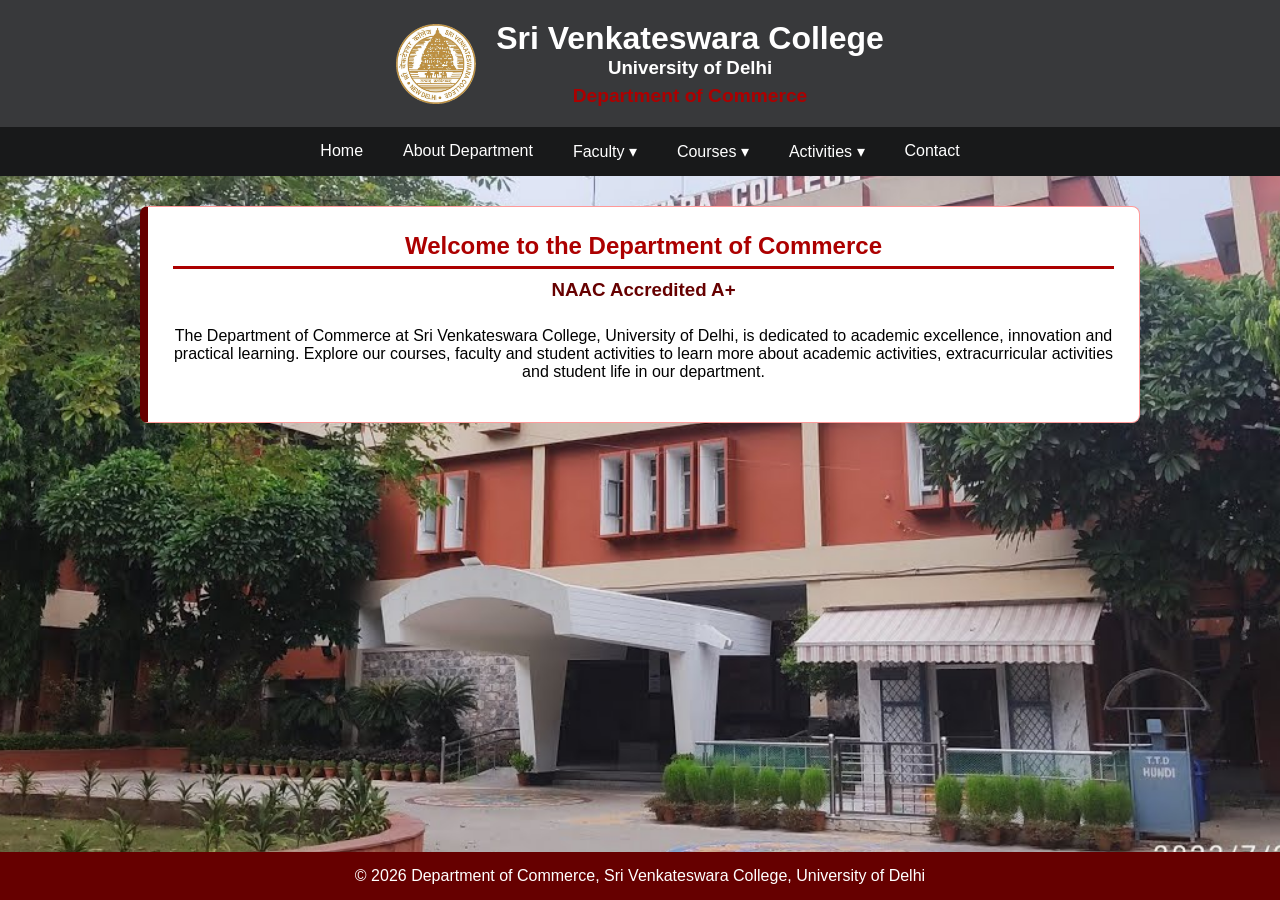
<file: index.html>
<!DOCTYPE html>
<html lang="en">
<head>
    <meta charset="UTF-8">
    <meta name="viewport" content="width=device-width, initial-scale=1.0">
    <title>Department of Commerce | Sri Venkateswara College</title>
    <link rel="stylesheet" href="style.css">
</head>
<body>

    <header id="site-header">
        <img src="logo.png" alt="College Logo" width="80" height="80">
        <div class="header-text">
            <h1>Sri Venkateswara College</h1>
            <h3>University of Delhi</h3>
            <p class="dept-name">Department of Commerce</p>
        </div>
    </header>

    <nav id="navbar">
        <ul class="menu">
            <li><a href="home.html">Home</a></li>
            <li><a href="about.html">About Department</a></li>

            <li class="dropdown">
                <a href="faculty.html">Faculty &#9662;</a>
                <ul class="dropdown-content">
                    <li><a href="faculty.html">Teacher-In-Charge (TIC)</a></li>
                    <li><a href="faculty.html">Professors</a></li>
                    <li><a href="faculty.html">Associate Professors</a></li>
                    <li><a href="faculty.html">Assistant Professors</a></li>
                </ul>
            </li>

            <li class="dropdown">
                <a href="courses.html">Courses &#9662;</a>
                <ul class="dropdown-content">
                    <li><a href="courses.html">Undergraduate</a></li>
                    <li><a href="courses.html">Postgraduate</a></li>
                </ul>
            </li>

            <li class="dropdown">
                <a href="activities.html">Activities &#9662;</a>
                <ul class="dropdown-content">
                    <li><a href="activities.html">Seminars</a></li>
                    <li><a href="activities.html">Workshops</a></li>
                    <li><a href="activities.html">Events</a></li>
                </ul>
            </li>

            <li><a href="contact.html">Contact</a></li>
        </ul>
    </nav>

    <section id="home" class="section hero">
        <h2>Welcome to the Department of Commerce</h2>
        <h3>NAAC Accredited A+</h3>
        <p>
            The Department of Commerce at Sri Venkateswara College, University of Delhi,
            is dedicated to academic excellence, innovation and practical learning. Explore our
            courses, faculty and student activities to learn more about academic activities, extracurricular activities and student life in our department.
        </p>
    </section>

    <footer id="site-footer">
        <p>&copy; 2026 Department of Commerce, Sri Venkateswara College, University of Delhi</p>
    </footer>

</body>
</html>
</file>
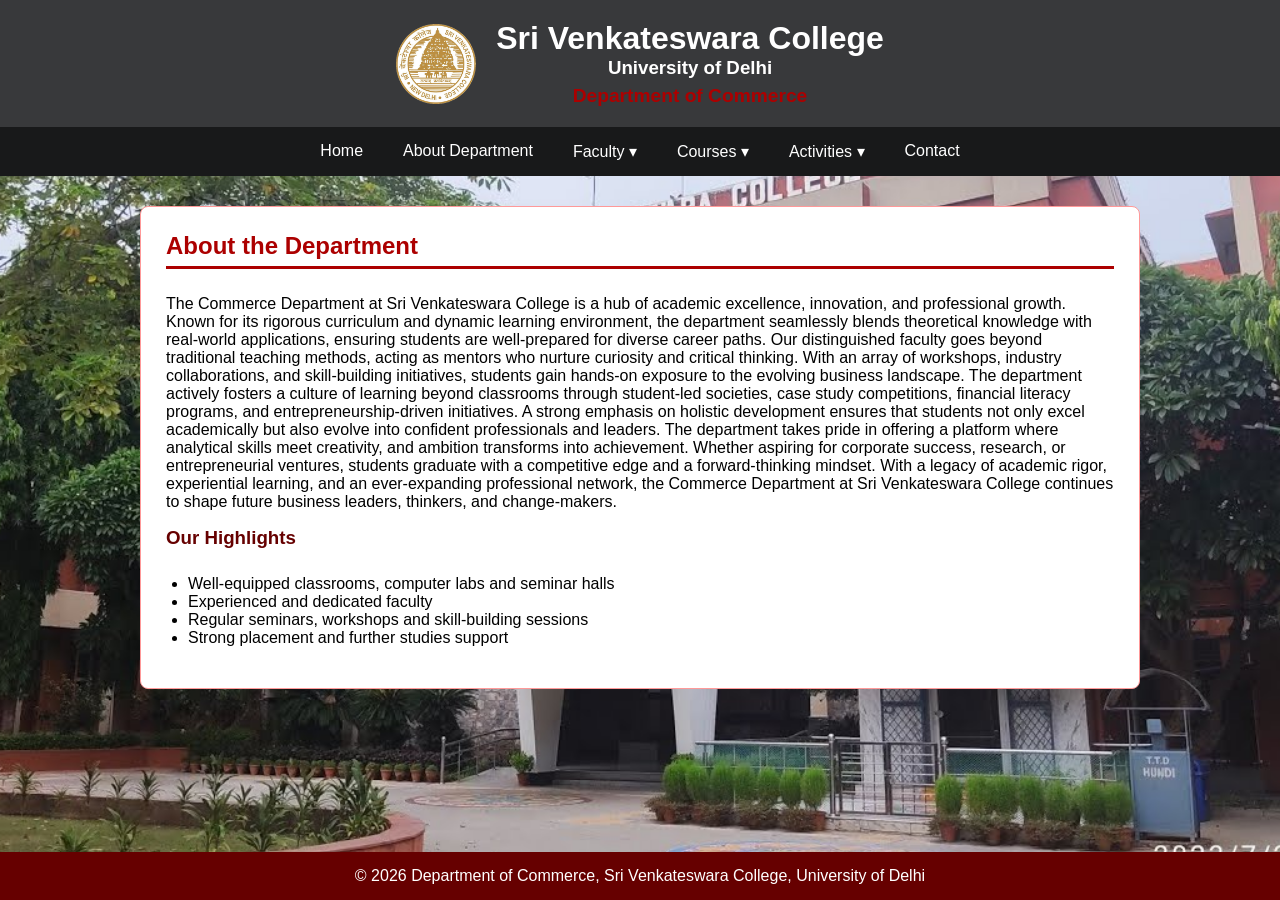
<file: about.html>
<!DOCTYPE html>
<html lang="en">
<head>
    <meta charset="UTF-8">
    <meta name="viewport" content="width=device-width, initial-scale=1.0">
    <title>Department of Commerce | Sri Venkateswara College</title>
    <link rel="stylesheet" href="style.css">
</head>
<body>

    <header id="site-header">
        <img src="logo.png" alt="College Logo" width="80" height="80">
        <div class="header-text">
            <h1>Sri Venkateswara College</h1>
            <h3>University of Delhi</h3>
            <p class="dept-name">Department of Commerce</p>
        </div>
    </header>

    <nav id="navbar">
        <ul class="menu">
            <li><a href="home.html">Home</a></li>
            <li><a href="about.html">About Department</a></li>

            <li class="dropdown">
                <a href="faculty.html">Faculty &#9662;</a>
                <ul class="dropdown-content">
                    <li><a href="faculty.html">Teacher-In-Charge (TIC)</a></li>
                    <li><a href="faculty.html">Professors</a></li>
                    <li><a href="faculty.html">Associate Professors</a></li>
                    <li><a href="faculty.html">Assistant Professors</a></li>
                </ul>
            </li>

            <li class="dropdown">
                <a href="courses.html">Courses &#9662;</a>
                <ul class="dropdown-content">
                    <li><a href="courses.html">Undergraduate</a></li>
                    <li><a href="courses.html">Postgraduate</a></li>
                </ul>
            </li>

            <li class="dropdown">
                <a href="activities.html">Activities &#9662;</a>
                <ul class="dropdown-content">
                    <li><a href="activities.html">Seminars</a></li>
                    <li><a href="activities.html">Workshops</a></li>
                    <li><a href="activities.html">Events</a></li>
                </ul>
            </li>

            <li><a href="contact.html">Contact</a></li>
        </ul>
    </nav>

    <section id="about" class="section">
        <h2>About the Department</h2>
        <p>
        The Commerce Department at Sri Venkateswara College is a hub of academic excellence, innovation, and professional growth. Known for its rigorous curriculum and dynamic learning environment, the department seamlessly blends theoretical knowledge with real-world applications, ensuring students are well-prepared for diverse career paths. Our distinguished faculty goes beyond traditional teaching methods, acting as mentors who nurture curiosity and critical thinking. With an array of workshops, industry collaborations, and skill-building initiatives, students gain hands-on exposure to the evolving business landscape. The department actively fosters a culture of learning beyond classrooms through student-led societies, case study competitions, financial literacy programs, and entrepreneurship-driven initiatives. A strong emphasis on holistic development ensures that students not only excel academically but also evolve into confident professionals and leaders. The department takes pride in offering a platform where analytical skills meet creativity, and ambition transforms into achievement. Whether aspiring for corporate success, research, or entrepreneurial ventures, students graduate with a competitive edge and a forward-thinking mindset. With a legacy of academic rigor, experiential learning, and an ever-expanding professional network, the Commerce Department at Sri Venkateswara College continues to shape future business leaders, thinkers, and change-makers.       
        </p>
        <h3>Our Highlights</h3>
        <ul>
            <li>Well-equipped classrooms, computer labs and seminar halls</li>
            <li>Experienced and dedicated faculty</li>
            <li>Regular seminars, workshops and skill-building sessions</li>
            <li>Strong placement and further studies support</li>
        </ul>
    </section>

    <footer id="site-footer">
        <p>&copy; 2026 Department of Commerce, Sri Venkateswara College, University of Delhi</p>
    </footer>
</file>
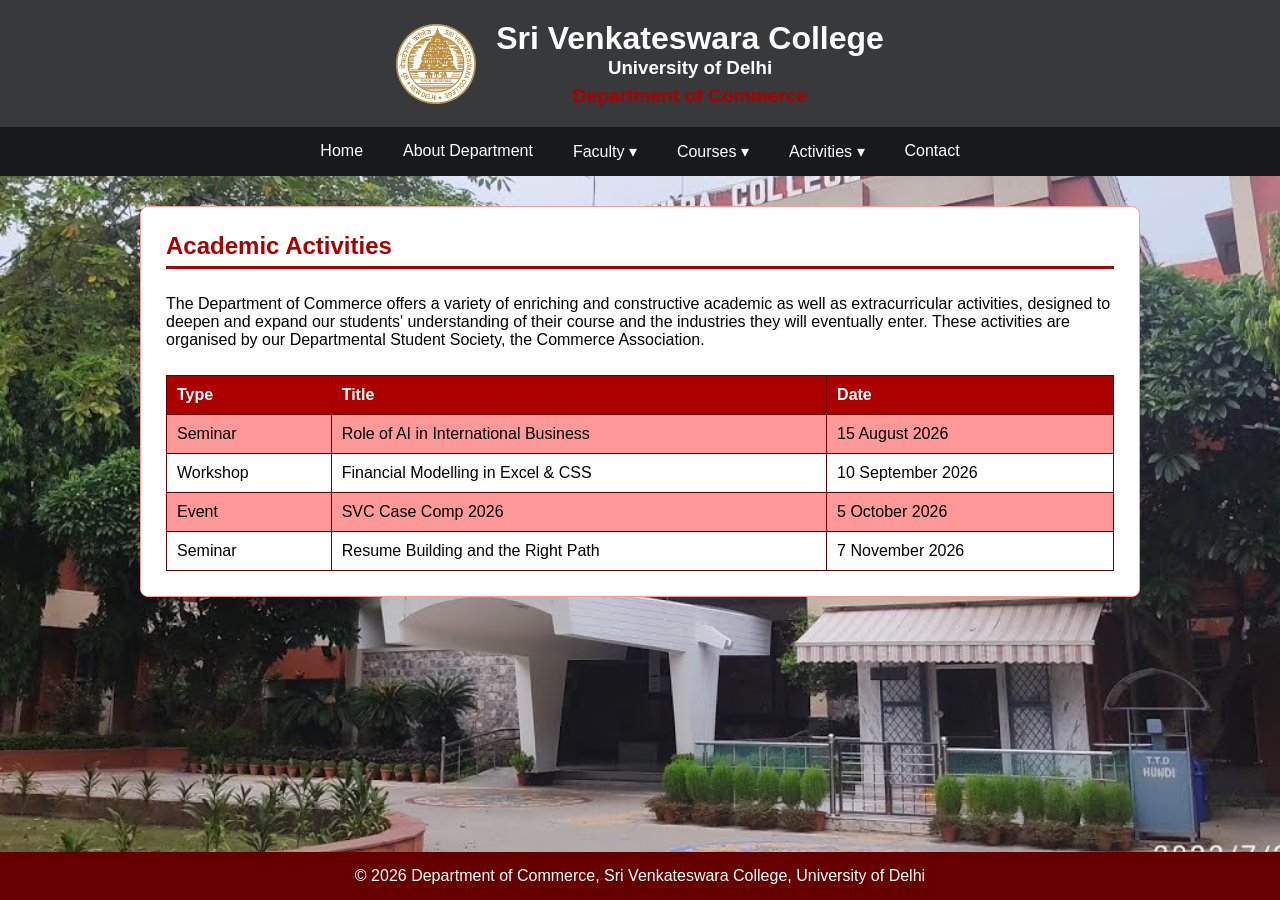
<file: activities.html>
<!DOCTYPE html>
<html lang="en">
<head>
    <meta charset="UTF-8">
    <meta name="viewport" content="width=device-width, initial-scale=1.0">
    <title>Department of Commerce | Sri Venkateswara College</title>
    <link rel="stylesheet" href="style.css">
</head>
<body>

    <header id="site-header">
        <img src="logo.png" alt="College Logo" width="80" height="80">
        <div class="header-text">
            <h1>Sri Venkateswara College</h1>
            <h3>University of Delhi</h3>
            <p class="dept-name">Department of Commerce</p>
        </div>
    </header>

    <nav id="navbar">
        <ul class="menu">
            <li><a href="home.html">Home</a></li>
            <li><a href="about.html">About Department</a></li>

            <li class="dropdown">
                <a href="faculty.html">Faculty &#9662;</a>
                <ul class="dropdown-content">
                    <li><a href="faculty.html">Teacher-In-Charge (TIC)</a></li>
                    <li><a href="faculty.html">Professors</a></li>
                    <li><a href="faculty.html">Associate Professors</a></li>
                    <li><a href="faculty.html">Assistant Professors</a></li>
                </ul>
            </li>

            <li class="dropdown">
                <a href="courses.html">Courses &#9662;</a>
                <ul class="dropdown-content">
                    <li><a href="courses.html">Undergraduate</a></li>
                    <li><a href="courses.html">Postgraduate</a></li>
                </ul>
            </li>

            <li class="dropdown">
                <a href="activities.html">Activities &#9662;</a>
                <ul class="dropdown-content">
                    <li><a href="activities.html">Seminars</a></li>
                    <li><a href="activities.html">Workshops</a></li>
                    <li><a href="activities.html">Events</a></li>
                </ul>
            </li>

            <li><a href="contact.html">Contact</a></li>
        </ul>
    </nav>

<section id="activities" class="section">
        <h2>Academic Activities</h2>
        <p>
            The Department of Commerce offers a variety of enriching and constructive academic 
            as well as extracurricular activities, designed to deepen and expand our 
            students' understanding of their course and the industries they will  eventually enter.
            These activities are organised by our Departmental Student Society, the Commerce Association.
        </p>
        <table>
            <tr>
                <th>Type</th>
                <th>Title</th>
                <th>Date</th>
            </tr>
            <tr>
                <td>Seminar</td>
                <td>Role of AI in International Business</td>
                <td>15 August 2026</td>
            </tr>
            <tr>
                <td>Workshop</td>
                <td>Financial Modelling in Excel &amp; CSS</td>
                <td>10 September 2026</td>
            </tr>
            <tr>
                <td>Event</td>
                <td>SVC Case Comp 2026</td>
                <td>5 October 2026</td>
            </tr>
            <tr>
                <td>Seminar</td>
                <td>Resume Building and the Right Path</td>
                <td>7 November 2026</td>
            </tr>
        </table>
    </section>

    <footer id="site-footer">
        <p>&copy; 2026 Department of Commerce, Sri Venkateswara College, University of Delhi</p>
    </footer>
</file>
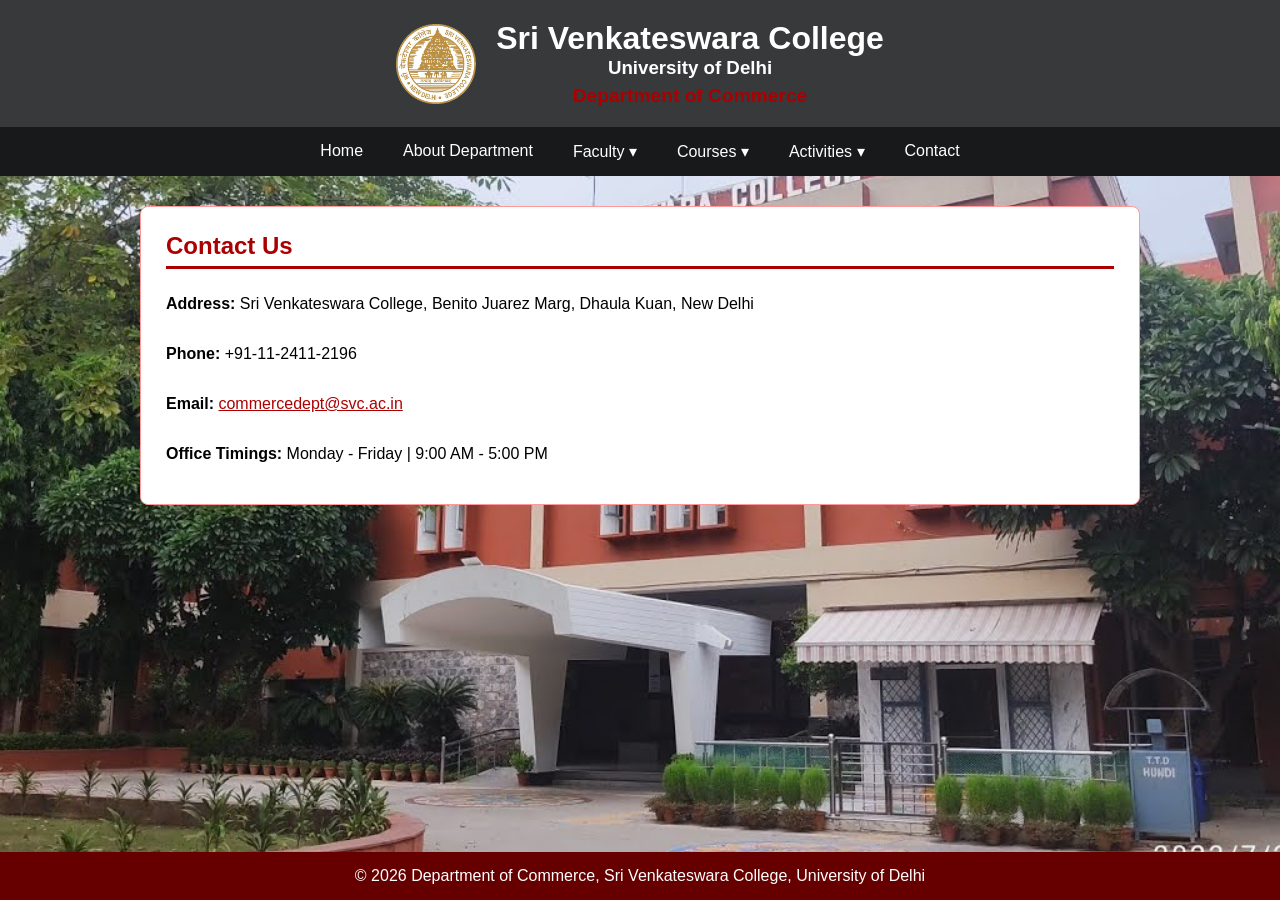
<file: contact.html>
<!DOCTYPE html>
<html lang="en">
<head>
    <meta charset="UTF-8">
    <meta name="viewport" content="width=device-width, initial-scale=1.0">
    <title>Department of Commerce | Sri Venkateswara College</title>
    <link rel="stylesheet" href="style.css">
</head>
<body>

    <header id="site-header">
        <img src="logo.png" alt="College Logo" width="80" height="80">
        <div class="header-text">
            <h1>Sri Venkateswara College</h1>
            <h3>University of Delhi</h3>
            <p class="dept-name">Department of Commerce</p>
        </div>
    </header>

    <nav id="navbar">
        <ul class="menu">
            <li><a href="home.html">Home</a></li>
            <li><a href="about.html">About Department</a></li>

            <li class="dropdown">
                <a href="faculty.html">Faculty &#9662;</a>
                <ul class="dropdown-content">
                    <li><a href="faculty.html">Teacher-In-Charge (TIC)</a></li>
                    <li><a href="faculty.html">Professors</a></li>
                    <li><a href="faculty.html">Associate Professors</a></li>
                    <li><a href="faculty.html">Assistant Professors</a></li>
                </ul>
            </li>

            <li class="dropdown">
                <a href="courses.html">Courses &#9662;</a>
                <ul class="dropdown-content">
                    <li><a href="courses.html">Undergraduate</a></li>
                    <li><a href="courses.html">Postgraduate</a></li>
                </ul>
            </li>

            <li class="dropdown">
                <a href="activities.html">Activities &#9662;</a>
                <ul class="dropdown-content">
                    <li><a href="activities.html">Seminars</a></li>
                    <li><a href="activities.html">Workshops</a></li>
                    <li><a href="activities.html">Events</a></li>
                </ul>
            </li>

            <li><a href="contact.html">Contact</a></li>
        </ul>
    </nav>

<section id="contact" class="section">
        <h2>Contact Us</h2>
        <p><strong>Address:</strong> Sri Venkateswara College, Benito Juarez Marg, Dhaula Kuan, New Delhi</p>
        <p><strong>Phone:</strong>  +91-11-2411-2196</p>
        <p><strong>Email:</strong> <a href="mailto:cs.dept@example.com">commercedept@svc.ac.in</a></p>
        <p><strong>Office Timings:</strong> Monday - Friday | 9:00 AM - 5:00 PM</p>
    </section>

    <footer id="site-footer">
        <p>&copy; 2026 Department of Commerce, Sri Venkateswara College, University of Delhi</p>
    </footer>
</file>
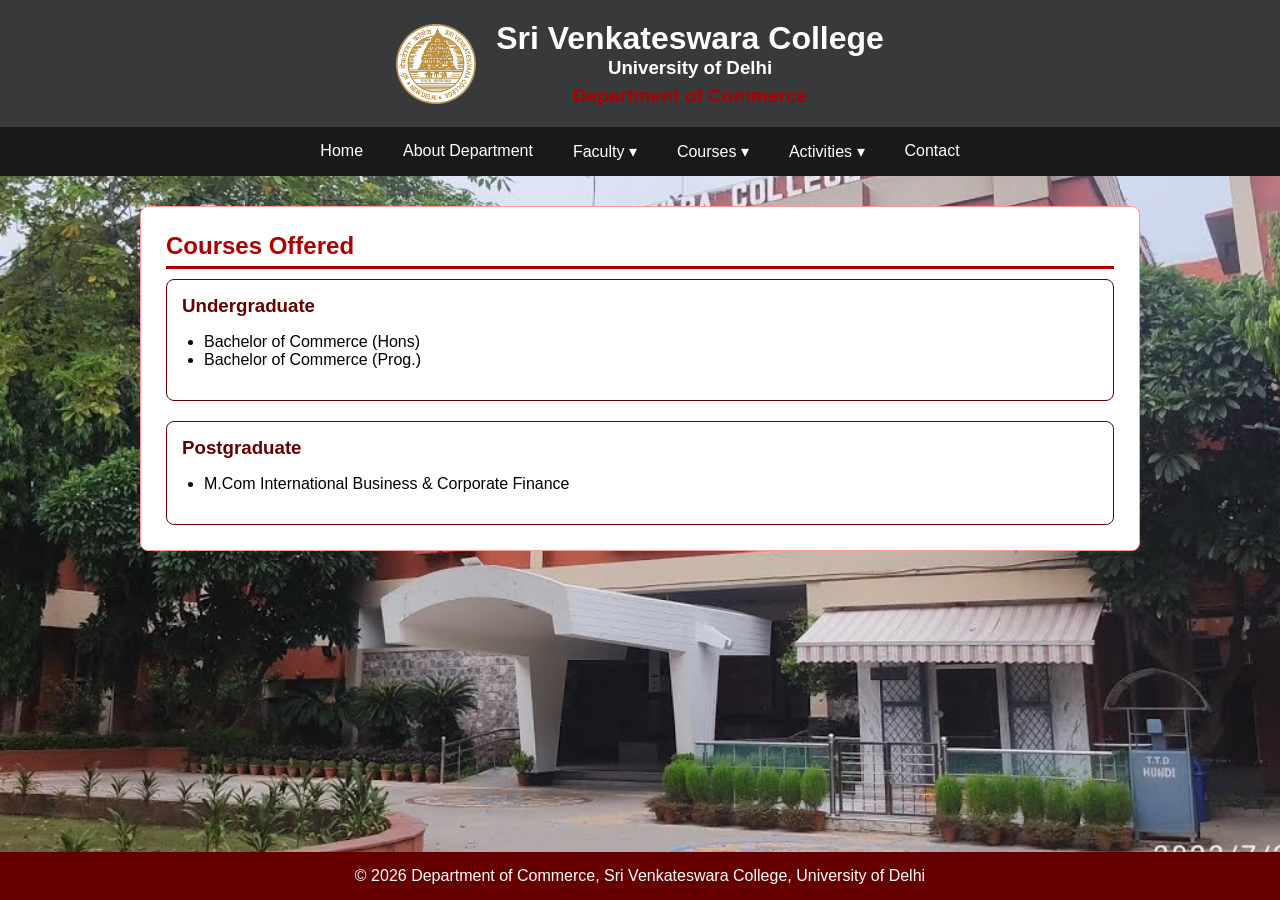
<file: courses.html>
<!DOCTYPE html>
<html lang="en">
<head>
    <meta charset="UTF-8">
    <meta name="viewport" content="width=device-width, initial-scale=1.0">
    <title>Department of Commerce | Sri Venkateswara College</title>
    <link rel="stylesheet" href="style.css">
</head>
<body>

    <header id="site-header">
        <img src="logo.png" alt="College Logo" width="80" height="80">
        <div class="header-text">
            <h1>Sri Venkateswara College</h1>
            <h3>University of Delhi</h3>
            <p class="dept-name">Department of Commerce</p>
        </div>
    </header>

    <nav id="navbar">
        <ul class="menu">
            <li><a href="home.html">Home</a></li>
            <li><a href="about.html">About Department</a></li>

            <li class="dropdown">
                <a href="faculty.html">Faculty &#9662;</a>
                <ul class="dropdown-content">
                    <li><a href="faculty.html">Teacher-In-Charge (TIC)</a></li>
                    <li><a href="faculty.html">Professors</a></li>
                    <li><a href="faculty.html">Associate Professors</a></li>
                    <li><a href="faculty.html">Assistant Professors</a></li>
                </ul>
            </li>

            <li class="dropdown">
                <a href="courses.html">Courses &#9662;</a>
                <ul class="dropdown-content">
                    <li><a href="courses.html">Undergraduate</a></li>
                    <li><a href="courses.html">Postgraduate</a></li>
                </ul>
            </li>

            <li class="dropdown">
                <a href="activities.html">Activities &#9662;</a>
                <ul class="dropdown-content">
                    <li><a href="activities.html">Seminars</a></li>
                    <li><a href="activities.html">Workshops</a></li>
                    <li><a href="activities.html">Events</a></li>
                </ul>
            </li>

            <li><a href="contact.html">Contact</a></li>
        </ul>
    </nav>

  <section id="courses" class="section">
        <h2>Courses Offered</h2>
        <div class="card-row">
            <div class="card">
                <h3>Undergraduate</h3>
                <ul>
                    <li>Bachelor of Commerce (Hons)</li>
                    <li>Bachelor of Commerce (Prog.)</li>
                </ul>
            </div>
            <div class="card">
                <h3>Postgraduate</h3>
                <ul>
                    <li>M.Com International Business & Corporate Finance</li>
                </ul>
            </div>
        </div>
    </section>

    <footer id="site-footer">
        <p>&copy; 2026 Department of Commerce, Sri Venkateswara College, University of Delhi</p>
    </footer>
</file>
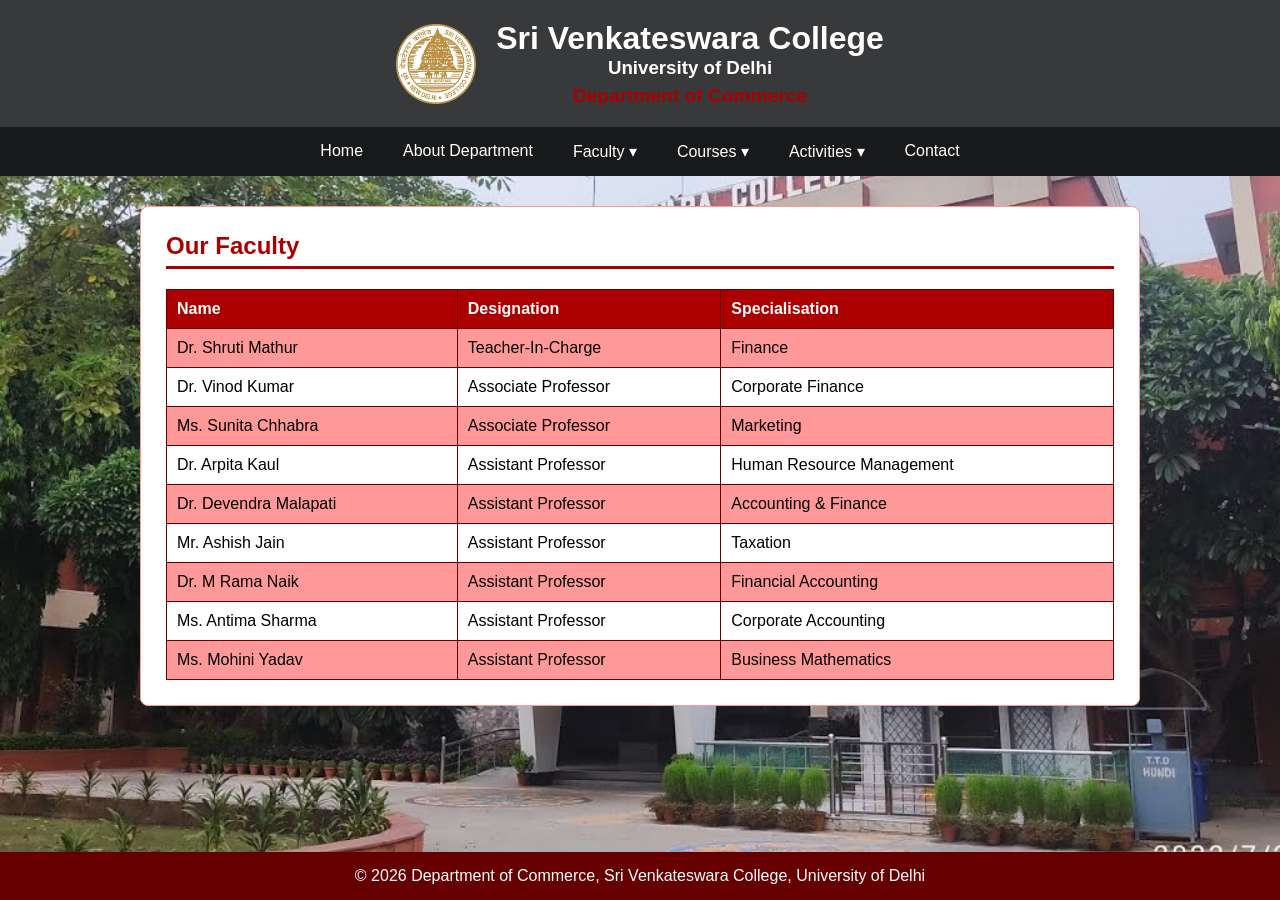
<file: faculty.html>
<!DOCTYPE html>
<html lang="en">
<head>
    <meta charset="UTF-8">
    <meta name="viewport" content="width=device-width, initial-scale=1.0">
    <title>Department of Commerce | Sri Venkateswara College</title>
    <link rel="stylesheet" href="style.css">
</head>
<body>

    <header id="site-header">
        <img src="logo.png" alt="College Logo" width="80" height="80">
        <div class="header-text">
            <h1>Sri Venkateswara College</h1>
            <h3>University of Delhi</h3>
            <p class="dept-name">Department of Commerce</p>
        </div>
    </header>

    <nav id="navbar">
        <ul class="menu">
            <li><a href="home.html">Home</a></li>
            <li><a href="about.html">About Department</a></li>

            <li class="dropdown">
                <a href="faculty.html">Faculty &#9662;</a>
                <ul class="dropdown-content">
                    <li><a href="faculty.html">Teacher-In-Charge (TIC)</a></li>
                    <li><a href="faculty.html">Associate Professors</a></li>
                    <li><a href="faculty.html">Assistant Professors</a></li>
                </ul>
            </li>

            <li class="dropdown">
                <a href="courses.html">Courses &#9662;</a>
                <ul class="dropdown-content">
                    <li><a href="courses.html">Undergraduate</a></li>
                    <li><a href="courses.html">Postgraduate</a></li>
                </ul>
            </li>

            <li class="dropdown">
                <a href="activities.html">Activities &#9662;</a>
                <ul class="dropdown-content">
                    <li><a href="activities.html">Seminars</a></li>
                    <li><a href="activities.html">Workshops</a></li>
                    <li><a href="activities.html">Events</a></li>
                </ul>
            </li>

            <li><a href="contact.html">Contact</a></li>
        </ul>
    </nav>

    <section id="faculty" class="section">
        <h2>Our Faculty</h2>
        <table>
            <tr>
                <th>Name</th>
                <th>Designation</th>
                <th>Specialisation</th>
            </tr>
            <tr>
                <td>Dr. Shruti Mathur</td>
                <td>Teacher-In-Charge</td>
                <td>Finance</td>
            </tr>
            <tr>
                <td>Dr. Vinod Kumar</td>
                <td>Associate Professor</td>
                <td>Corporate Finance</td>
            </tr>
            <tr>
                <td>Ms. Sunita Chhabra</td>
                <td>Associate Professor</td>
                <td>Marketing</td>
            </tr>
            <tr>
                <td>Dr. Arpita Kaul</td>
                <td>Assistant Professor</td>
                <td>Human Resource Management</td>
            </tr>
             <tr>
                <td>Dr. Devendra Malapati</td>
                <td>Assistant Professor</td>
                <td>Accounting & Finance</td>
            </tr>
             <tr>
                <td>Mr. Ashish Jain</td>
                <td>Assistant Professor</td>
                <td>Taxation</td>
            </tr>
             <tr>
                <td>Dr. M Rama Naik</td>
                <td>Assistant Professor</td>
                <td>Financial Accounting</td>
            </tr>
             <tr>
                <td>Ms. Antima Sharma</td>
                <td>Assistant Professor</td>
                <td>Corporate Accounting</td>
            </tr>
             <tr>
                <td>Ms. Mohini Yadav</td>
                <td>Assistant Professor</td>
                <td>Business Mathematics</td>
            </tr>
        </table>
    </section>

    <footer id="site-footer">
        <p>&copy; 2026 Department of Commerce, Sri Venkateswara College, University of Delhi</p>
    </footer>
</file>
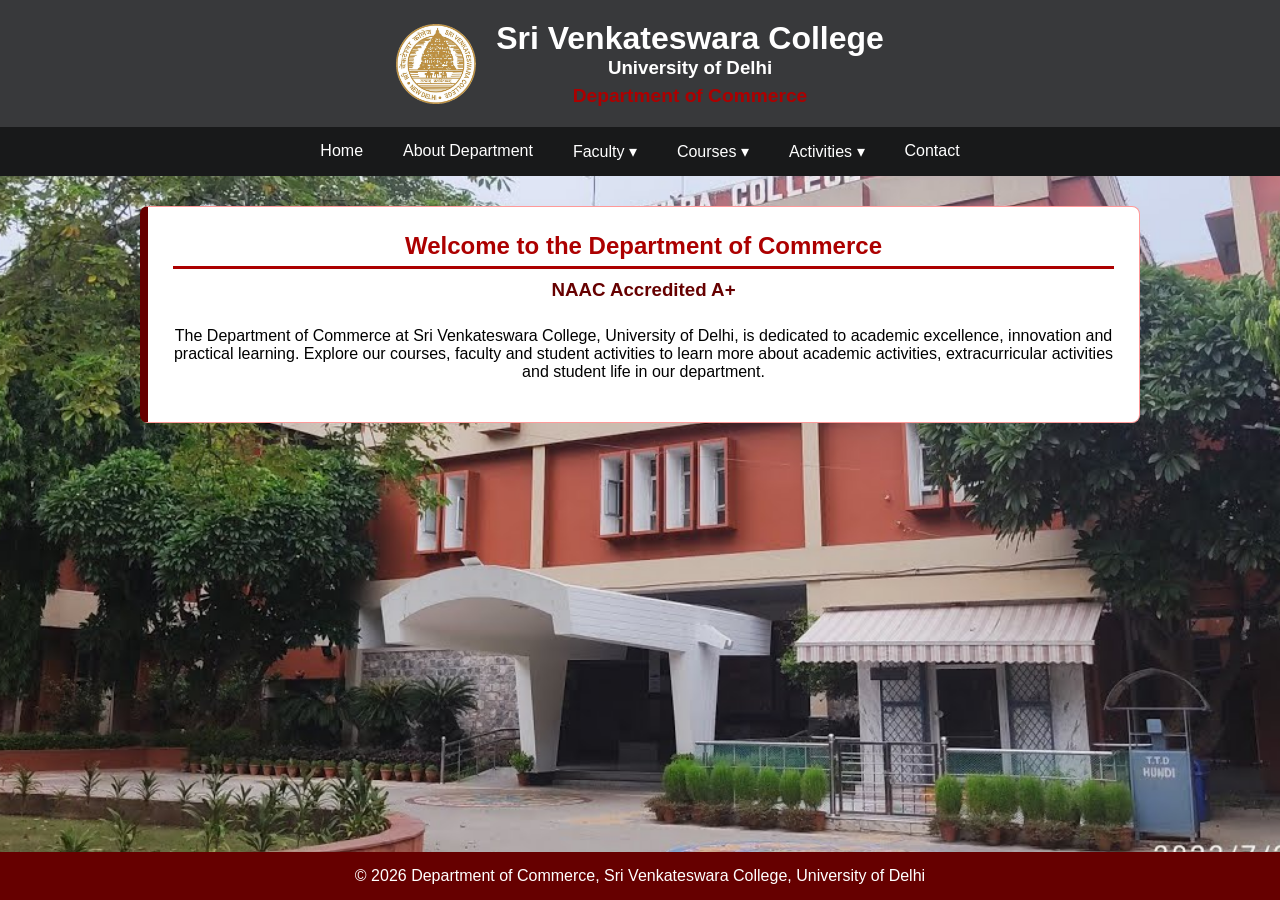
<file: home.html>
<!DOCTYPE html>
<html lang="en">
<head>
    <meta charset="UTF-8">
    <meta name="viewport" content="width=device-width, initial-scale=1.0">
    <title>Department of Commerce | Sri Venkateswara College</title>
    <link rel="stylesheet" href="style.css">
</head>
<body>

    <header id="site-header">
        <img src="logo.png" alt="College Logo" width="80" height="80">
        <div class="header-text">
            <h1>Sri Venkateswara College</h1>
            <h3>University of Delhi</h3>
            <p class="dept-name">Department of Commerce</p>
        </div>
    </header>

    <nav id="navbar">
        <ul class="menu">
            <li><a href="home.html">Home</a></li>
            <li><a href="about.html">About Department</a></li>

            <li class="dropdown">
                <a href="faculty.html">Faculty &#9662;</a>
                <ul class="dropdown-content">
                    <li><a href="faculty.html">Teacher-In-Charge (TIC)</a></li>
                    <li><a href="faculty.html">Professors</a></li>
                    <li><a href="faculty.html">Associate Professors</a></li>
                    <li><a href="faculty.html">Assistant Professors</a></li>
                </ul>
            </li>

            <li class="dropdown">
                <a href="courses.html">Courses &#9662;</a>
                <ul class="dropdown-content">
                    <li><a href="courses.html">Undergraduate</a></li>
                    <li><a href="courses.html">Postgraduate</a></li>
                </ul>
            </li>

            <li class="dropdown">
                <a href="activities.html">Activities &#9662;</a>
                <ul class="dropdown-content">
                    <li><a href="activities.html">Seminars</a></li>
                    <li><a href="activities.html">Workshops</a></li>
                    <li><a href="activities.html">Events</a></li>
                </ul>
            </li>

            <li><a href="contact.html">Contact</a></li>
        </ul>
    </nav>

    <section id="home" class="section hero">
        <h2>Welcome to the Department of Commerce</h2>
        <h3>NAAC Accredited A+</h3>
        <p>
            The Department of Commerce at Sri Venkateswara College, University of Delhi,
            is dedicated to academic excellence, innovation and practical learning. Explore our
            courses, faculty and student activities to learn more about academic activities, extracurricular activities and student life in our department.
        </p>
    </section>

    <footer id="site-footer">
        <p>&copy; 2026 Department of Commerce, Sri Venkateswara College, University of Delhi</p>
    </footer>
</file>
<file: style.css>
* {
    box-sizing: border-box;
}

body {
    display: flex;
    flex-direction: column;
    min-height: 100vh;
    margin: 0;
    font-family: Arial, Helvetica, sans-serif;
    background-image: url("background.jpeg");
    background-size: cover;
    background-position: center;
    background-repeat: no-repeat;
    background-attachment: fixed;
}

h1, h2, h3 {
    margin: 0 0 10px 0;
}

h2 {
    color: #ac0000;
    border-bottom: 3px solid #ac0000;
    padding-bottom: 6px;
}

h3 {
    color: #660000;
}

a {
    color: #ac0000;
}

ul, ol {
    padding-left: 22px;
}

table {
    width: 100%;
    border-collapse: collapse;
    background-color: white;
    margin-top: 10px;
}

th, td {
    border: 1px solid #660000;
    padding: 10px;
    text-align: left;
}

th {
    background-color: #ac0000;
    color: white;
}

tr:nth-child(even) {
    background-color: #ff9999;
}

tr:hover td {
    background-color: #e20000;
}

#site-header {
    background-color: #38393b;
    color: white;
    text-align: center;
    padding: 20px;
    display: flex;
    align-items: center;
    justify-content: center;
    gap: 20px;
    flex-wrap: wrap;
}

#site-header h1,
#site-header h3 {
    color: white;
    border: none;
    margin: 0;
}

#navbar {
    background-color: #18191a;
    position: sticky;
    top: 0;
    z-index: 100;
}

#site-footer {
    background-color: #660000;
    color: white;
    text-align: center;
    padding: 15px;
    margin-top: auto;
}

#site-footer p {
    margin: 0;
}

.dept-name {
    margin: 6px 0 0 0;
    font-size: 1.2em;
    font-weight: bold;
    color: #ac0000;
}

.section {
    display: flex;
    flex-direction: column;
    width: 100%;
    max-width: 1000px;
    margin: 30px auto;
    padding: 25px;
    background-color: white;
    border: 1px solid #ff9999;
    border-radius: 8px;
    scroll-margin-top: 60px;
}

.hero {
    text-align: center;
    border-left: 8px solid #660000;
}

.card-row {
    display: flex;
    flex-direction: column;
    align-items: stretch;
    width: 100%;
    gap: 20px;
}

.card {
    flex: none
    width: 100%;
    max-width: none;
    background-color: #ffffff;
    border: 1px solid #660000;
    border-radius: 8px;
    padding: 15px;
}

.card:hover {
    background-color: #ff9999;
}

.menu {
    list-style: none;
    margin: 0;
    padding: 0;
    display: flex;
    flex-wrap: wrap;
    justify-content: center;
}

.menu li {
    position: relative;
}

.menu a {
    display: block;
    color: white;
    text-decoration: none;
    padding: 15px 20px;
}

.menu a:hover {
    background-color: #660000;
}

.dropdown-content {
    display: none;
    position: absolute;
    top: 100%;
    left: 0;
    min-width: 210px;
    list-style: none;
    margin: 0;
    padding: 0;
    background-color: #660000;
    border-top: 3px solid #ff9999;
    box-shadow: 0 6px 12px rgba(0, 0, 0, 0.3);
}

.dropdown-content a {
    padding: 12px 20px;
    border-bottom: 1px solid #660000;
}

.dropdown:hover .dropdown-content,
.dropdown:focus-within .dropdown-content {
    display: block;
}

@media (max-width: 700px) {
    .menu {
        flex-direction: column;
    }

    .dropdown-content {
        position: static;
        box-shadow: none;
    }

    .dropdown-content a {
        padding-left: 40px;
    }

    #site-header {
        flex-direction: column;
    }

    table {
        font-size: 0.85em;
    }

    th, td {
        padding: 6px;
    }
}
</file>
